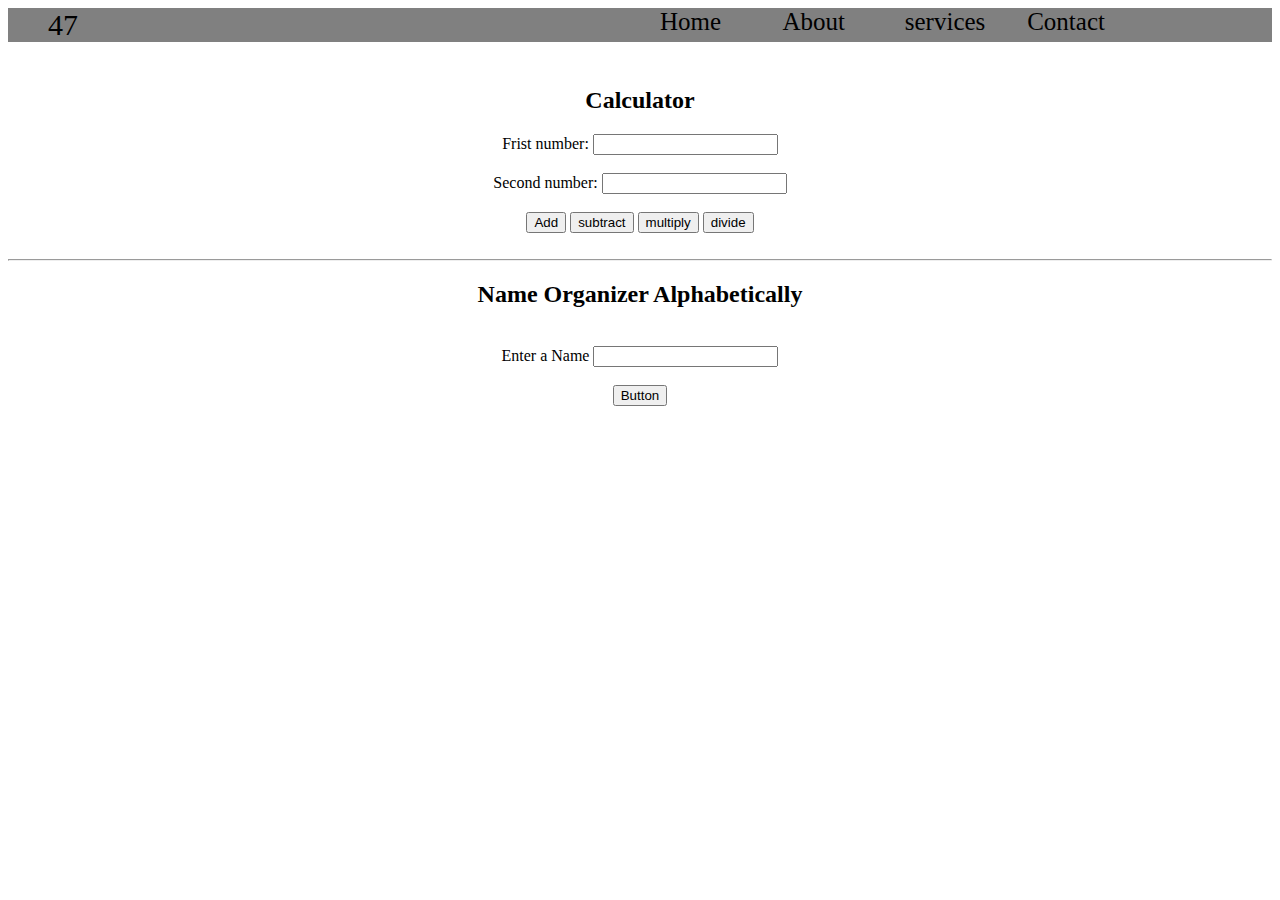
<file: index.html>
<html>
    <head>
        <!-- Meta tags -->
        <meta charset="UTF-8">
        <meta name="description" content="Practice project for code up">
        <meta name="keywords" content="HTML,CSS,XML,JavaScript">
        <meta name="author" content="Josh Markaksy">
        <meta name="viewport" content="width=device-width, initial-scale=1.0">

        <!-- Title -->
        <title>Website Practice</title>

        <!-- CSS links -->
        <link rel="stylesheet" type="text/css" href="css/index.css">

    </head>
    <body>

        <!-- Navbar -->
        <div id="navbar">
            <ul>
                <li id="navtitle">47</li>
                <li><a href="#">Home</a></li>
                <li><a href="#">About</a></li>
                <li><a href="#">services</a></li>
                <li><a href="#">Contact</a></li>
            </ul>
        </div>

        <!-- Calculator -->
        <div class="container">
            <h2>Calculator</h2>
            <label for="number1">Frist number:</label>
            <input type="number" id="number1" name="number1"><br><br>
            <label for="number2">Second number:</label>
            <input type="number" id="number2" name="number2"><br><br>
            <button name="Add" type="button" onclick="add()">Add</button>
            <button name="subtract" type="button" onclick="subtract()">subtract</button>
            <button name="multiply" type="button" onclick="multiply()">multiply</button>
            <button name="divide" type="button" onclick="divide()">divide</button><br><br>
            <div id="answer"></div>
        </div>

        <hr>

        <!-- name -->
        <div class="container2">
            <h2>Name Organizer Alphabetically</h2>
            <div id="namesArray"></div><br>
            <label for="names">Enter a Name</label>
            <input type="text" id="names"><br><br>
            <button type="button" onclick="array()">Button</button>
        </div>

        <script src="js/index.js"></script>
        <script src="js/FizzBuzz.js"></script>
    </body>
</html>
</file>
<file: css/index.css>
/* ---------------------------- Classes CSS  --------------------------------*/

/* main CSS */
.container {
    text-align: center;
    align-content: center;
}

.container2 {
    text-align: center;
}

/* Nav space bar */
.navspace{
    background-color: black;
}

/* -------------------   id CSS  -------------------------*/

/* navbar CSS */
#navtitle{
    font-size: 30px;
}

#navbar ul{
    display: grid;
    grid-template-rows: auto;
    grid-template-columns: 50% 10% 10% 10% 10%;
    background-color: grey;
    list-style: none;
    font-size: 25px;
}

#navbar a {
    text-decoration: none;
    color: black;
}

/* calculator */
#answer{
    font-size: 30px;
    color: purple;
}

/*  name organizer */
#namesArray {
    font-size: 25px;
}
</file>
